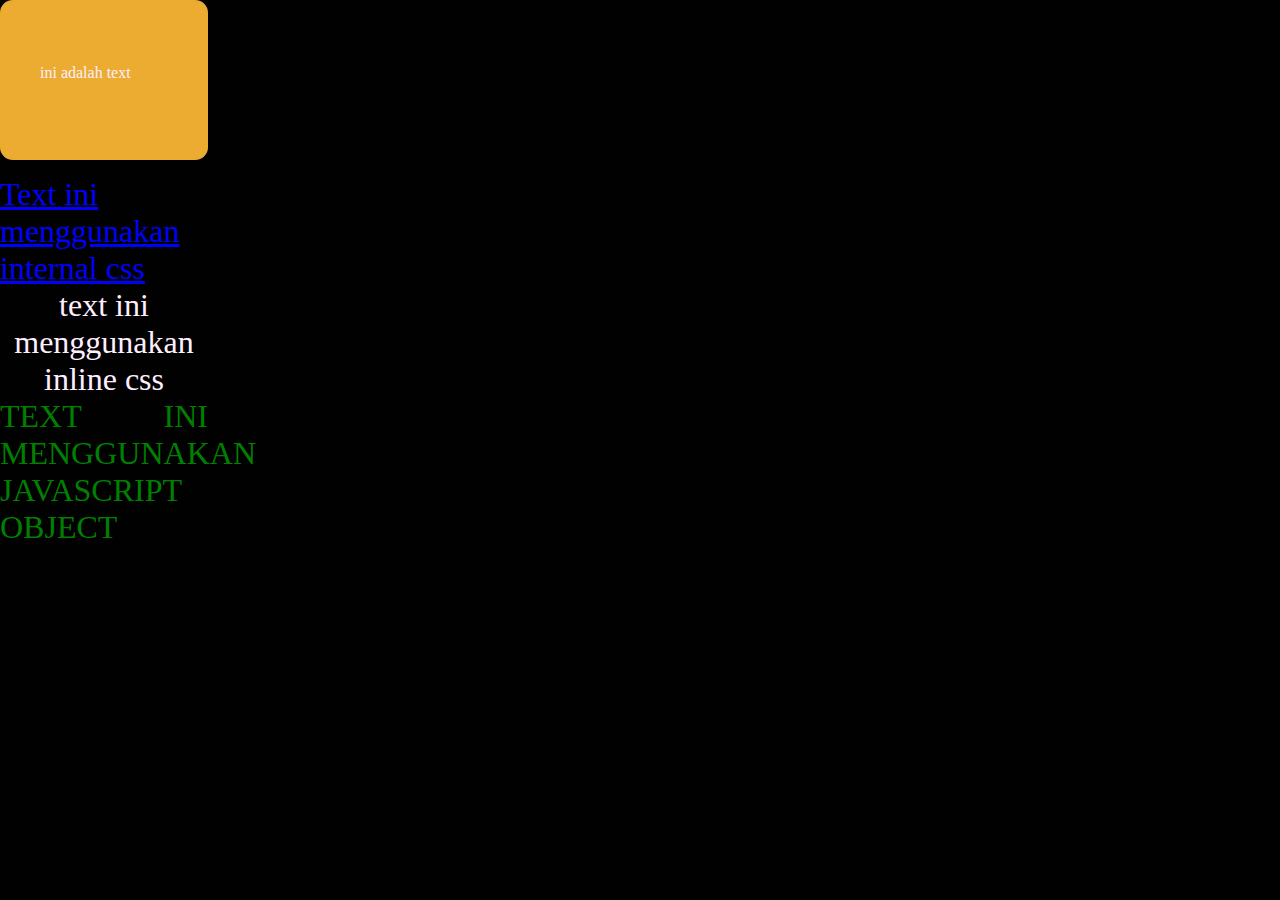
<file: Belajar Program/PUG/2 - Add CSS On Pug/html/index.html>
<!DOCTYPE html >
<html>   
  <head> </head>
  <link rel="stylesheet" href="styles.css"/>
  <style>
    .internalCss{
        color: blue;
        text-decoration: underline;
    }
    
  </style>
  <body>
    <div class="container">
      <div class="boxText">ini adalah text</div>
      <p class="internalCss">Text ini menggunakan internal css</p>
      <p style="text-align: center; font-size: 2rem;">text ini menggunakan inline css</p>
      <p style="text-align: justify  ;text-transform: uppercase ;font-size: 2rem ;color: green;">text ini menggunakan javascript object</p>
    </div>
  </body>
</html>
</file>
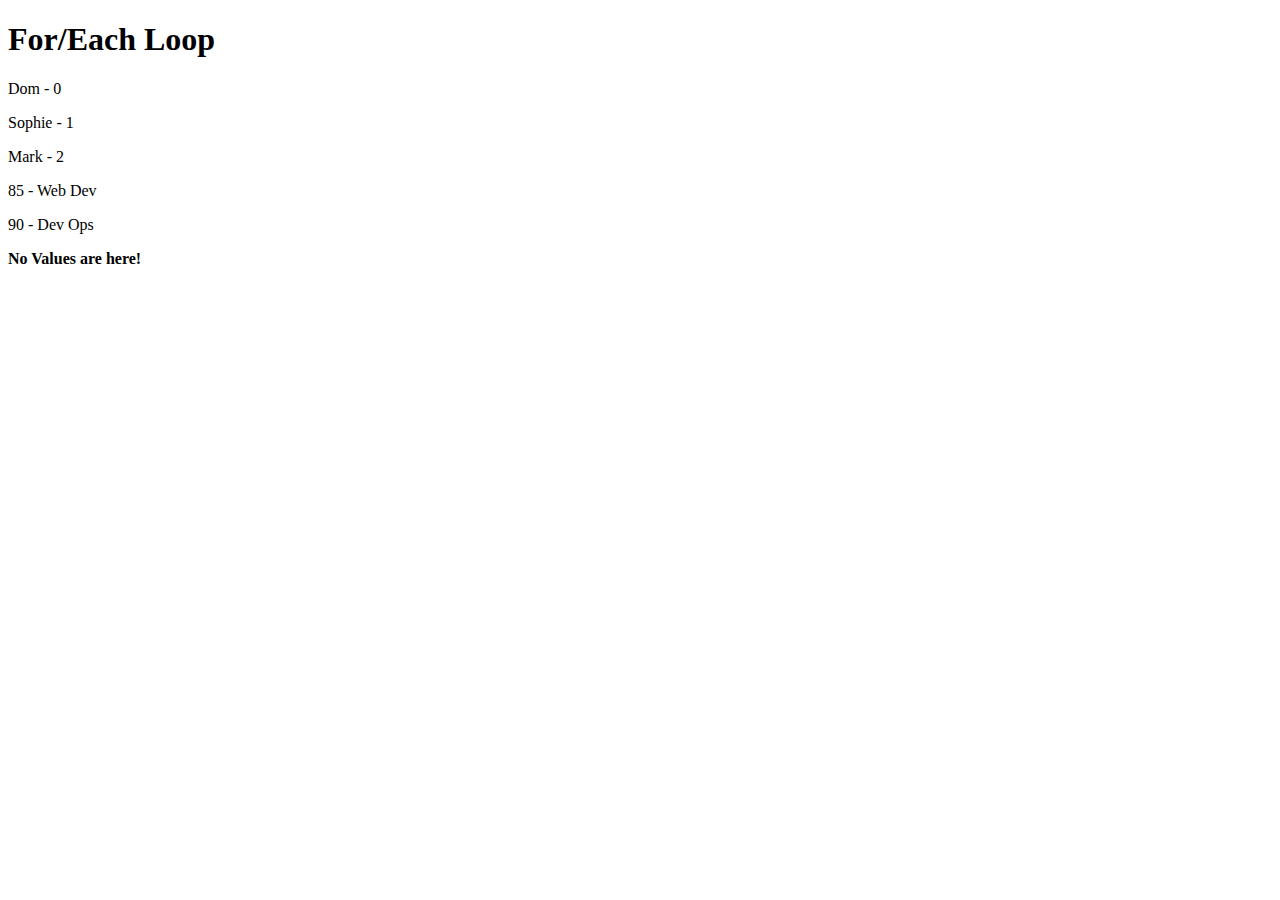
<file: Belajar Program/PUG/3 - ForEach On Pug/html/index.html>
<!DOCTYPE html>
<html> 
  <head> </head>
  <body> 
    <h1>For/Each Loop</h1>
    <p>Dom - 0</p>
    <p>Sophie - 1</p>
    <p>Mark - 2</p>
    <p>85 - Web Dev</p>
    <p>90 - Dev Ops</p><strong>No Values are here!</strong>
  </body>
</html><!---- Each loop akan melakukan looping sebanyak data yang ada didalam in
<Maka>jika data yang berada didalam in adalah array yang memiliki 5 buah nilai,</Maka>
<Maka>each akan melakukan looping sebanyak 5 kali. </Maka>
<asumsi>ini adalah asumsi saya pribadi --></asumsi>
</file>
<file: Belajar Program/PUG/2 - Add CSS On Pug/html/styles.css>
*{
    margin: 0;
    padding: 0;
}

body {
    background-color: #010101;
    color: #fef;
    font-size: 2rem;
}

.container{
    width: 13rem;
    height: 10rem;
    background-color: #ebac31;
    border-radius: 0.8rem;
}

.boxText{
    width: 10rem;
    height: 3rem;
    padding: 4rem 2.5rem;
    font-size: 1rem;
    font-family: 'Poppins';
}
</file>
